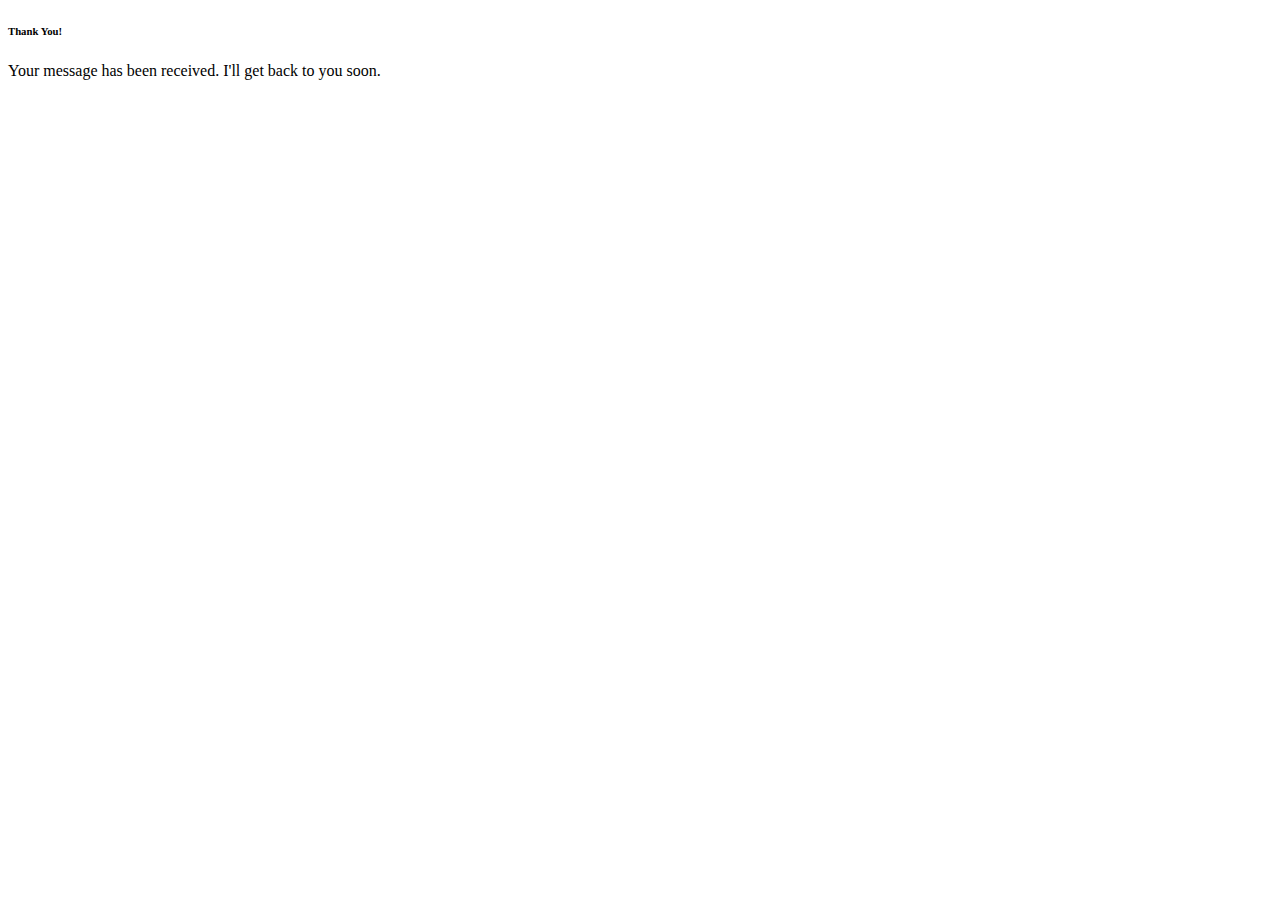
<file: thank_you.html>
<!DOCTYPE html>
<html lang="en">
<head>
    <meta charset="UTF-8">
    <meta name="viewport" content="width=device-width, initial-scale=1.0">
    <title>Thank You</title>
</head>
<body>

<section class="section" id="thank-you">
    <div class="container text-center">
        <h6 class="section-title mb-5">Thank You!</h6>
        <p>Your message has been received. I'll get back to you soon.</p>
    </div><!-- end of container -->
</section><!-- end of thank-you section -->

</body>
</html>
</file>
